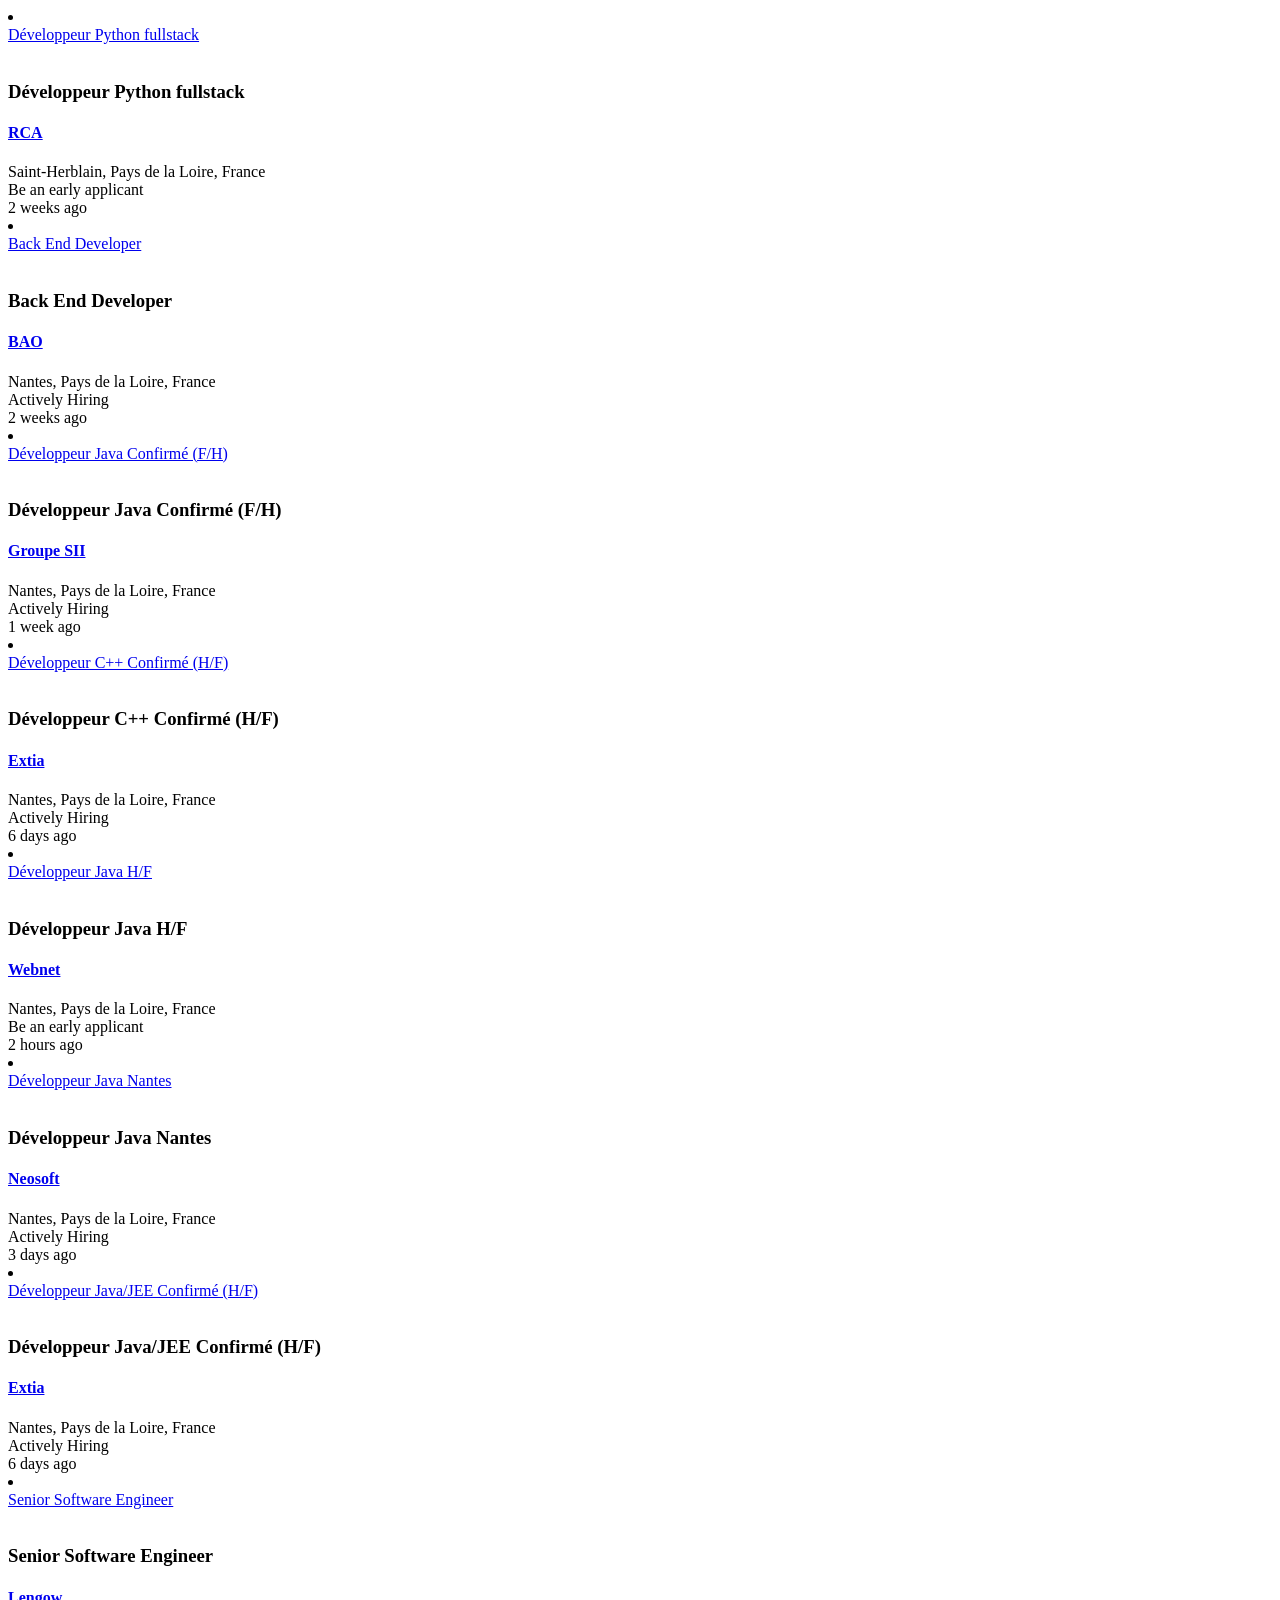
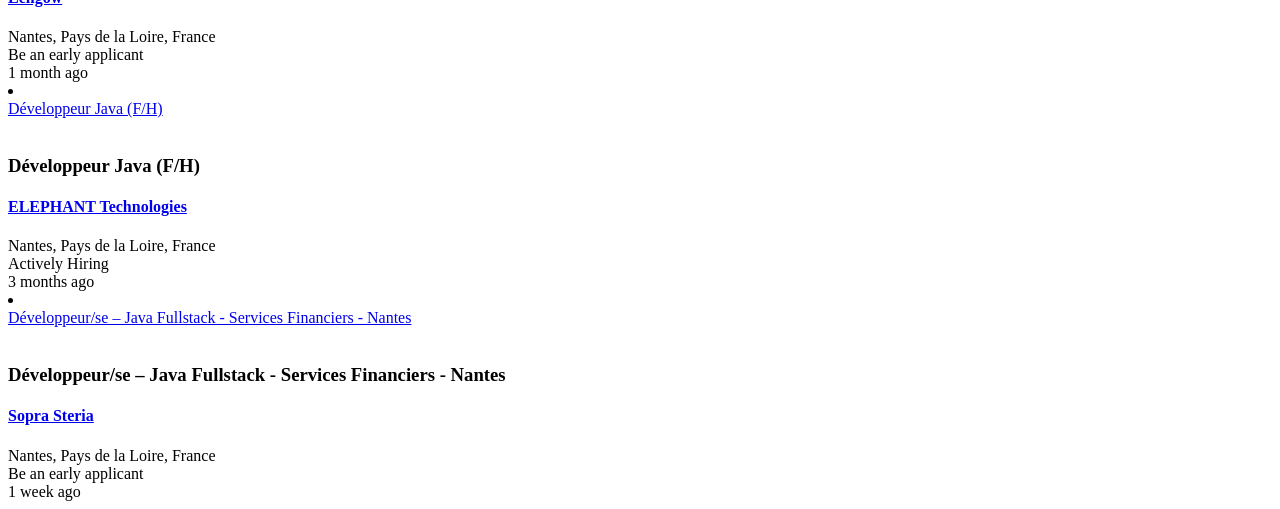
<file: linkedin.html>
<!DOCTYPE html>

      <li>
        
    

    
    
    
      <div class="base-card relative w-full hover:no-underline focus:no-underline
        base-card--link
         base-search-card base-search-card--link job-search-card" data-entity-urn="urn:li:jobPosting:4481864393" data-impression-id="jobs-search-result-0" data-reference-id="Ai+nMvs0PxvbDR/hdBGtxw==" data-tracking-id="95c+hTAyrZ3opffxgE2ZmQ==" data-column="1" data-row="1">
        

        <a class="base-card__full-link absolute top-0 right-0 bottom-0 left-0 p-0 z-[2] outline-offset-[4px]" href="https://fr.linkedin.com/jobs/view/d%C3%A9veloppeur-python-fullstack-at-rca-4481864393?position=1&amp;pageNum=0&amp;refId=Ai%2BnMvs0PxvbDR%2FhdBGtxw%3D%3D&amp;trackingId=95c%2BhTAyrZ3opffxgE2ZmQ%3D%3D" data-tracking-control-name="public_jobs_jserp-result_search-card" data-tracking-client-ingraph data-tracking-will-navigate>
          
          <span class="sr-only">
              
        
        Développeur Python fullstack
      
      
          </span>
        </a>

      
        
    <div class="search-entity-media">
        
      <img class="artdeco-entity-image artdeco-entity-image--square-4
          " data-delayed-url="https://media.licdn.com/dms/image/v2/D4E0BAQHBbTI8i9ZcLQ/company-logo_100_100/B4EZuSTk6DKkAQ-/0/1767686165548/rca_logiciels_logo?e=2147483647&amp;v=beta&amp;t=pipRe7mfolO6JuqqS9cdmSCEjUHYMOFPtngQqpx8g0U" data-ghost-classes="artdeco-entity-image--ghost" data-ghost-url="https://static.licdn.com/aero-v1/sc/h/6puxblwmhnodu6fjircz4dn4h" alt>
  
    </div>
  

        <div class="base-search-card__info">
          <h3 class="base-search-card__title">
            
        Développeur Python fullstack
      
          </h3>

            <h4 class="base-search-card__subtitle">
              
          <a class="hidden-nested-link" data-tracking-client-ingraph data-tracking-control-name="public_jobs_jserp-result_job-search-card-subtitle" data-tracking-will-navigate href="https://fr.linkedin.com/company/rca-logiciels?trk=public_jobs_jserp-result_job-search-card-subtitle">
            RCA
          </a>
      
            </h4>

<!---->
            <div class="base-search-card__metadata">
              
          <span class="job-search-card__location">
            Saint-Herblain, Pays de la Loire, France
          </span>

        
    
    
    
    

      <div class="job-posting-benefits text-sm">
        <icon class="job-posting-benefits__icon" data-delayed-url="https://static.licdn.com/aero-v1/sc/h/8zmuwb93gzlb935fk4ao4z779" data-svg-class-name="job-posting-benefits__icon-svg"></icon>
        <span class="job-posting-benefits__text">
          Be an early applicant
<!---->        </span>
      </div>
  

          <time class="job-search-card__listdate" datetime="2026-10-27">
            

    
    
    
    
    
    
    
    
    
    
    
    
    
    
    
    

    
    
    
    
    
    
    
    
    
    
    
    
    
    

      2 weeks ago
  
          </time>

<!---->      
            </div>
        </div>
<!---->      
    
      </div>
  
  
  
  
      </li>
      <li>
        
    

    
    
    
      <div class="base-card relative w-full hover:no-underline focus:no-underline
        base-card--link
         base-search-card base-search-card--link job-search-card" data-entity-urn="urn:li:jobPosting:4486152061" data-impression-id="jobs-search-result-1" data-reference-id="Ai+nMvs0PxvbDR/hdBGtxw==" data-tracking-id="PBD/LNKtkkM80hZZSwWZXA==" data-column="1" data-row="2">
        

        <a class="base-card__full-link absolute top-0 right-0 bottom-0 left-0 p-0 z-[2] outline-offset-[4px]" href="https://fr.linkedin.com/jobs/view/back-end-developer-at-bao-4486152061?position=2&amp;pageNum=0&amp;refId=Ai%2BnMvs0PxvbDR%2FhdBGtxw%3D%3D&amp;trackingId=PBD%2FLNKtkkM80hZZSwWZXA%3D%3D" data-tracking-control-name="public_jobs_jserp-result_search-card" data-tracking-client-ingraph data-tracking-will-navigate>
          
          <span class="sr-only">
              
        
        Back End Developer
      
      
          </span>
        </a>

      
        
    <div class="search-entity-media">
        
      <img class="artdeco-entity-image artdeco-entity-image--square-4
          " data-delayed-url="https://media.licdn.com/dms/image/v2/C4E0BAQGgAT9C9MS8wQ/company-logo_100_100/company-logo_100_100/0/1649944365166/baojobs_logo?e=2147483647&amp;v=beta&amp;t=iV3tJ5x4p4u5EmhGzoRJL0RpFTWMZd88tdLu4y9mano" data-ghost-classes="artdeco-entity-image--ghost" data-ghost-url="https://static.licdn.com/aero-v1/sc/h/6puxblwmhnodu6fjircz4dn4h" alt>
  
    </div>
  

        <div class="base-search-card__info">
          <h3 class="base-search-card__title">
            
        Back End Developer
      
          </h3>

            <h4 class="base-search-card__subtitle">
              
          <a class="hidden-nested-link" data-tracking-client-ingraph data-tracking-control-name="public_jobs_jserp-result_job-search-card-subtitle" data-tracking-will-navigate href="https://fr.linkedin.com/company/baojobs?trk=public_jobs_jserp-result_job-search-card-subtitle">
            BAO
          </a>
      
            </h4>

<!---->
            <div class="base-search-card__metadata">
              
          <span class="job-search-card__location">
            Nantes, Pays de la Loire, France
          </span>

        
    
    
    
    

      <div class="job-posting-benefits text-sm">
        <icon class="job-posting-benefits__icon" data-delayed-url="https://static.licdn.com/aero-v1/sc/h/3p1v0uhy7uq0cm5zdvzp4eo18" data-svg-class-name="job-posting-benefits__icon-svg"></icon>
        <span class="job-posting-benefits__text">
          Actively Hiring
<!---->        </span>
      </div>
  

          <time class="job-search-card__listdate" datetime="2026-11-02">
            

    
    
    
    
    
    
    
    
    
    
    
    
    
    
    
    

    
    
    
    
    
    
    
    
    
    
    
    
    
    

      2 weeks ago
  
          </time>

<!---->      
            </div>
        </div>
<!---->      
    
      </div>
  
  
  
  
      </li>
      <li>
        
    

    
    
    
      <div class="base-card relative w-full hover:no-underline focus:no-underline
        base-card--link
         base-search-card base-search-card--link job-search-card" data-entity-urn="urn:li:jobPosting:4417701130" data-impression-id="jobs-search-result-2" data-reference-id="Ai+nMvs0PxvbDR/hdBGtxw==" data-tracking-id="LmJ40ibRPEcmLd1W2W94Gg==" data-column="1" data-row="3">
        

        <a class="base-card__full-link absolute top-0 right-0 bottom-0 left-0 p-0 z-[2] outline-offset-[4px]" href="https://fr.linkedin.com/jobs/view/d%C3%A9veloppeur-java-confirm%C3%A9-f-h-at-groupe-sii-4417701130?position=3&amp;pageNum=0&amp;refId=Ai%2BnMvs0PxvbDR%2FhdBGtxw%3D%3D&amp;trackingId=LmJ40ibRPEcmLd1W2W94Gg%3D%3D" data-tracking-control-name="public_jobs_jserp-result_search-card" data-tracking-client-ingraph data-tracking-will-navigate>
          
          <span class="sr-only">
              
        
        Développeur Java Confirmé (F/H)
      
      
          </span>
        </a>

      
        
    <div class="search-entity-media">
        
      <img class="artdeco-entity-image artdeco-entity-image--square-4
          " data-delayed-url="https://media.licdn.com/dms/image/v2/C4E0BAQGQikS9Fd-3Kw/company-logo_100_100/company-logo_100_100/0/1631320379623?e=2147483647&amp;v=beta&amp;t=kswbbVTSFv12gfxoKt5daDaK2UqPW-E3wwmaBVLRMOY" data-ghost-classes="artdeco-entity-image--ghost" data-ghost-url="https://static.licdn.com/aero-v1/sc/h/6puxblwmhnodu6fjircz4dn4h" alt>
  
    </div>
  

        <div class="base-search-card__info">
          <h3 class="base-search-card__title">
            
        Développeur Java Confirmé (F/H)
      
          </h3>

            <h4 class="base-search-card__subtitle">
              
          <a class="hidden-nested-link" data-tracking-client-ingraph data-tracking-control-name="public_jobs_jserp-result_job-search-card-subtitle" data-tracking-will-navigate href="https://fr.linkedin.com/company/sii?trk=public_jobs_jserp-result_job-search-card-subtitle">
            Groupe SII
          </a>
      
            </h4>

<!---->
            <div class="base-search-card__metadata">
              
          <span class="job-search-card__location">
            Nantes, Pays de la Loire, France
          </span>

        
    
    
    
    

      <div class="job-posting-benefits text-sm">
        <icon class="job-posting-benefits__icon" data-delayed-url="https://static.licdn.com/aero-v1/sc/h/3p1v0uhy7uq0cm5zdvzp4eo18" data-svg-class-name="job-posting-benefits__icon-svg"></icon>
        <span class="job-posting-benefits__text">
          Actively Hiring
<!---->        </span>
      </div>
  

          <time class="job-search-card__listdate" datetime="2026-11-07">
            

    
    
    
    
    
    
    
    
    
    
    
    
    
    
    
    

    
    
    
    
    
    
    
    
    
    
    
    
    
    

      1 week ago
  
          </time>

<!---->      
            </div>
        </div>
<!---->      
    
      </div>
  
  
  
  
      </li>
      <li>
        
    

    
    
    
      <div class="base-card relative w-full hover:no-underline focus:no-underline
        base-card--link
         base-search-card base-search-card--link job-search-card" data-entity-urn="urn:li:jobPosting:4391854676" data-impression-id="jobs-search-result-3" data-reference-id="Ai+nMvs0PxvbDR/hdBGtxw==" data-tracking-id="MRxyuug7wrbL4Kq01/jKlQ==" data-column="1" data-row="4">
        

        <a class="base-card__full-link absolute top-0 right-0 bottom-0 left-0 p-0 z-[2] outline-offset-[4px]" href="https://fr.linkedin.com/jobs/view/d%C3%A9veloppeur-c%2B%2B-confirm%C3%A9-h-f-at-extia-4391854676?position=4&amp;pageNum=0&amp;refId=Ai%2BnMvs0PxvbDR%2FhdBGtxw%3D%3D&amp;trackingId=MRxyuug7wrbL4Kq01%2FjKlQ%3D%3D" data-tracking-control-name="public_jobs_jserp-result_search-card" data-tracking-client-ingraph data-tracking-will-navigate>
          
          <span class="sr-only">
              
        
        Développeur C++ Confirmé (H/F)
      
      
          </span>
        </a>

      
        
    <div class="search-entity-media">
        
      <img class="artdeco-entity-image artdeco-entity-image--square-4
          " data-delayed-url="https://media.licdn.com/dms/image/v2/D4E0BAQFmqmN8gII2uw/company-logo_100_100/B4EaGcdKNrJ4AI-/0/1793626252399/extia_logo?e=2147483647&amp;v=beta&amp;t=gfDQVkOjTl2mV1WTedcD9wB9p7v_-7wu94QsPLyhvRE" data-ghost-classes="artdeco-entity-image--ghost" data-ghost-url="https://static.licdn.com/aero-v1/sc/h/6puxblwmhnodu6fjircz4dn4h" alt>
  
    </div>
  

        <div class="base-search-card__info">
          <h3 class="base-search-card__title">
            
        Développeur C++ Confirmé (H/F)
      
          </h3>

            <h4 class="base-search-card__subtitle">
              
          <a class="hidden-nested-link" data-tracking-client-ingraph data-tracking-control-name="public_jobs_jserp-result_job-search-card-subtitle" data-tracking-will-navigate href="https://fr.linkedin.com/company/extia?trk=public_jobs_jserp-result_job-search-card-subtitle">
            Extia
          </a>
      
            </h4>

<!---->
            <div class="base-search-card__metadata">
              
          <span class="job-search-card__location">
            Nantes, Pays de la Loire, France
          </span>

        
    
    
    
    

      <div class="job-posting-benefits text-sm">
        <icon class="job-posting-benefits__icon" data-delayed-url="https://static.licdn.com/aero-v1/sc/h/3p1v0uhy7uq0cm5zdvzp4eo18" data-svg-class-name="job-posting-benefits__icon-svg"></icon>
        <span class="job-posting-benefits__text">
          Actively Hiring
<!---->        </span>
      </div>
  

          <time class="job-search-card__listdate" datetime="2026-11-09">
            

    
    
    
    
    
    
    
    
    
    
    
    
    
    
    
    

    
    
    
    
    
    
    
    
    
    
    
    
    
    

      6 days ago
  
          </time>

<!---->      
            </div>
        </div>
<!---->      
    
      </div>
  
  
  
  
      </li>
      <li>
        
    

    
    
    
      <div class="base-card relative w-full hover:no-underline focus:no-underline
        base-card--link
         base-search-card base-search-card--link job-search-card" data-entity-urn="urn:li:jobPosting:4491298501" data-impression-id="jobs-search-result-4" data-reference-id="Ai+nMvs0PxvbDR/hdBGtxw==" data-tracking-id="s7XVHgtiGHz14KlwnKo/gA==" data-column="1" data-row="5">
        

        <a class="base-card__full-link absolute top-0 right-0 bottom-0 left-0 p-0 z-[2] outline-offset-[4px]" href="https://fr.linkedin.com/jobs/view/d%C3%A9veloppeur-java-h-f-at-webnet-4491298501?position=5&amp;pageNum=0&amp;refId=Ai%2BnMvs0PxvbDR%2FhdBGtxw%3D%3D&amp;trackingId=s7XVHgtiGHz14KlwnKo%2FgA%3D%3D" data-tracking-control-name="public_jobs_jserp-result_search-card" data-tracking-client-ingraph data-tracking-will-navigate>
          
          <span class="sr-only">
              
        
        Développeur Java H/F
      
      
          </span>
        </a>

      
        
    <div class="search-entity-media">
        
      <img class="artdeco-entity-image artdeco-entity-image--square-4
          " data-delayed-url="https://media.licdn.com/dms/image/v2/C4D0BAQGGo3umDOLnKQ/company-logo_100_100/company-logo_100_100/0/1630509231799/webnet_logo?e=2147483647&amp;v=beta&amp;t=urYlKmJSHMm7STGdpQE08aZgASae8OUI2g-SNO8NbbM" data-ghost-classes="artdeco-entity-image--ghost" data-ghost-url="https://static.licdn.com/aero-v1/sc/h/6puxblwmhnodu6fjircz4dn4h" alt>
  
    </div>
  

        <div class="base-search-card__info">
          <h3 class="base-search-card__title">
            
        Développeur Java H/F
      
          </h3>

            <h4 class="base-search-card__subtitle">
              
          <a class="hidden-nested-link" data-tracking-client-ingraph data-tracking-control-name="public_jobs_jserp-result_job-search-card-subtitle" data-tracking-will-navigate href="https://fr.linkedin.com/company/webnet?trk=public_jobs_jserp-result_job-search-card-subtitle">
            Webnet
          </a>
      
            </h4>

<!---->
            <div class="base-search-card__metadata">
              
          <span class="job-search-card__location">
            Nantes, Pays de la Loire, France
          </span>

        
    
    
    
    

      <div class="job-posting-benefits text-sm">
        <icon class="job-posting-benefits__icon" data-delayed-url="https://static.licdn.com/aero-v1/sc/h/8zmuwb93gzlb935fk4ao4z779" data-svg-class-name="job-posting-benefits__icon-svg"></icon>
        <span class="job-posting-benefits__text">
          Be an early applicant
<!---->        </span>
      </div>
  

          <time class="job-search-card__listdate--new" datetime="2026-11-16">
            

    
    
    
    
    
    
    
    
    
    
    
    
    
    
    
    

    
    
    
    
    
    
    
    
    
    
    
    
    
    

      2 hours ago
  
          </time>

<!---->      
            </div>
        </div>
<!---->      
    
      </div>
  
  
  
  
      </li>
      <li>
        
    

    
    
    
      <div class="base-card relative w-full hover:no-underline focus:no-underline
        base-card--link
         base-search-card base-search-card--link job-search-card" data-entity-urn="urn:li:jobPosting:4489262242" data-impression-id="jobs-search-result-5" data-reference-id="Ai+nMvs0PxvbDR/hdBGtxw==" data-tracking-id="IZ4Jn3U+6I/2K3N0sLWU4w==" data-column="1" data-row="6">
        

        <a class="base-card__full-link absolute top-0 right-0 bottom-0 left-0 p-0 z-[2] outline-offset-[4px]" href="https://fr.linkedin.com/jobs/view/d%C3%A9veloppeur-java-nantes-at-neosoft-4489262242?position=6&amp;pageNum=0&amp;refId=Ai%2BnMvs0PxvbDR%2FhdBGtxw%3D%3D&amp;trackingId=IZ4Jn3U%2B6I%2F2K3N0sLWU4w%3D%3D" data-tracking-control-name="public_jobs_jserp-result_search-card" data-tracking-client-ingraph data-tracking-will-navigate>
          
          <span class="sr-only">
              
        
        Développeur Java Nantes
      
      
          </span>
        </a>

      
        
    <div class="search-entity-media">
        
      <img class="artdeco-entity-image artdeco-entity-image--square-4
          " data-delayed-url="https://media.licdn.com/dms/image/v2/C4E0BAQFm02dFw7ocCg/company-logo_100_100/company-logo_100_100/0/1678181180291/neosoft__logo?e=2147483647&amp;v=beta&amp;t=08rIJwh7ToxElSr2ESurXHwH2CwKhQ-WY9Aaz_hvNdU" data-ghost-classes="artdeco-entity-image--ghost" data-ghost-url="https://static.licdn.com/aero-v1/sc/h/6puxblwmhnodu6fjircz4dn4h" alt>
  
    </div>
  

        <div class="base-search-card__info">
          <h3 class="base-search-card__title">
            
        Développeur Java Nantes
      
          </h3>

            <h4 class="base-search-card__subtitle">
              
          <a class="hidden-nested-link" data-tracking-client-ingraph data-tracking-control-name="public_jobs_jserp-result_job-search-card-subtitle" data-tracking-will-navigate href="https://fr.linkedin.com/company/neosoft-?trk=public_jobs_jserp-result_job-search-card-subtitle">
            Neosoft
          </a>
      
            </h4>

<!---->
            <div class="base-search-card__metadata">
              
          <span class="job-search-card__location">
            Nantes, Pays de la Loire, France
          </span>

        
    
    
    
    

      <div class="job-posting-benefits text-sm">
        <icon class="job-posting-benefits__icon" data-delayed-url="https://static.licdn.com/aero-v1/sc/h/3p1v0uhy7uq0cm5zdvzp4eo18" data-svg-class-name="job-posting-benefits__icon-svg"></icon>
        <span class="job-posting-benefits__text">
          Actively Hiring
<!---->        </span>
      </div>
  

          <time class="job-search-card__listdate" datetime="2026-11-12">
            

    
    
    
    
    
    
    
    
    
    
    
    
    
    
    
    

    
    
    
    
    
    
    
    
    
    
    
    
    
    

      3 days ago
  
          </time>

<!---->      
            </div>
        </div>
<!---->      
    
      </div>
  
  
  
  
      </li>
      <li>
        
    

    
    
    
      <div class="base-card relative w-full hover:no-underline focus:no-underline
        base-card--link
         base-search-card base-search-card--link job-search-card" data-entity-urn="urn:li:jobPosting:4253227792" data-impression-id="jobs-search-result-6" data-reference-id="Ai+nMvs0PxvbDR/hdBGtxw==" data-tracking-id="XF3xe9ZvZTt5pMshj5qCbQ==" data-column="1" data-row="7">
        

        <a class="base-card__full-link absolute top-0 right-0 bottom-0 left-0 p-0 z-[2] outline-offset-[4px]" href="https://fr.linkedin.com/jobs/view/d%C3%A9veloppeur-java-jee-confirm%C3%A9-h-f-at-extia-4253227792?position=7&amp;pageNum=0&amp;refId=Ai%2BnMvs0PxvbDR%2FhdBGtxw%3D%3D&amp;trackingId=XF3xe9ZvZTt5pMshj5qCbQ%3D%3D" data-tracking-control-name="public_jobs_jserp-result_search-card" data-tracking-client-ingraph data-tracking-will-navigate>
          
          <span class="sr-only">
              
        
        Développeur Java/JEE Confirmé (H/F)
      
      
          </span>
        </a>

      
        
    <div class="search-entity-media">
        
      <img class="artdeco-entity-image artdeco-entity-image--square-4
          " data-delayed-url="https://media.licdn.com/dms/image/v2/D4E0BAQFmqmN8gII2uw/company-logo_100_100/B4EaGcdKNrJ4AI-/0/1793626252399/extia_logo?e=2147483647&amp;v=beta&amp;t=gfDQVkOjTl2mV1WTedcD9wB9p7v_-7wu94QsPLyhvRE" data-ghost-classes="artdeco-entity-image--ghost" data-ghost-url="https://static.licdn.com/aero-v1/sc/h/6puxblwmhnodu6fjircz4dn4h" alt>
  
    </div>
  

        <div class="base-search-card__info">
          <h3 class="base-search-card__title">
            
        Développeur Java/JEE Confirmé (H/F)
      
          </h3>

            <h4 class="base-search-card__subtitle">
              
          <a class="hidden-nested-link" data-tracking-client-ingraph data-tracking-control-name="public_jobs_jserp-result_job-search-card-subtitle" data-tracking-will-navigate href="https://fr.linkedin.com/company/extia?trk=public_jobs_jserp-result_job-search-card-subtitle">
            Extia
          </a>
      
            </h4>

<!---->
            <div class="base-search-card__metadata">
              
          <span class="job-search-card__location">
            Nantes, Pays de la Loire, France
          </span>

        
    
    
    
    

      <div class="job-posting-benefits text-sm">
        <icon class="job-posting-benefits__icon" data-delayed-url="https://static.licdn.com/aero-v1/sc/h/3p1v0uhy7uq0cm5zdvzp4eo18" data-svg-class-name="job-posting-benefits__icon-svg"></icon>
        <span class="job-posting-benefits__text">
          Actively Hiring
<!---->        </span>
      </div>
  

          <time class="job-search-card__listdate" datetime="2026-11-09">
            

    
    
    
    
    
    
    
    
    
    
    
    
    
    
    
    

    
    
    
    
    
    
    
    
    
    
    
    
    
    

      6 days ago
  
          </time>

<!---->      
            </div>
        </div>
<!---->      
    
      </div>
  
  
  
  
      </li>
      <li>
        
    

    
    
    
      <div class="base-card relative w-full hover:no-underline focus:no-underline
        base-card--link
         base-search-card base-search-card--link job-search-card" data-entity-urn="urn:li:jobPosting:4484475693" data-impression-id="jobs-search-result-7" data-reference-id="Ai+nMvs0PxvbDR/hdBGtxw==" data-tracking-id="AJR2WYkD/Ja2nbb8l8JKwA==" data-column="1" data-row="8">
        

        <a class="base-card__full-link absolute top-0 right-0 bottom-0 left-0 p-0 z-[2] outline-offset-[4px]" href="https://fr.linkedin.com/jobs/view/senior-software-engineer-at-lengow-4484475693?position=8&amp;pageNum=0&amp;refId=Ai%2BnMvs0PxvbDR%2FhdBGtxw%3D%3D&amp;trackingId=AJR2WYkD%2FJa2nbb8l8JKwA%3D%3D" data-tracking-control-name="public_jobs_jserp-result_search-card" data-tracking-client-ingraph data-tracking-will-navigate>
          
          <span class="sr-only">
              
        
        Senior Software Engineer
      
      
          </span>
        </a>

      
        
    <div class="search-entity-media">
        
      <img class="artdeco-entity-image artdeco-entity-image--square-4
          " data-delayed-url="https://media.licdn.com/dms/image/v2/D4E0BAQGjH8JvA9-h2g/company-logo_100_100/company-logo_100_100/0/1719258114858/lengow_logo?e=2147483647&amp;v=beta&amp;t=cVjdOTiTKlUsZLfkwGIMbmMjyrMf7wYvYjSKR0-HdzQ" data-ghost-classes="artdeco-entity-image--ghost" data-ghost-url="https://static.licdn.com/aero-v1/sc/h/6puxblwmhnodu6fjircz4dn4h" alt>
  
    </div>
  

        <div class="base-search-card__info">
          <h3 class="base-search-card__title">
            
        Senior Software Engineer
      
          </h3>

            <h4 class="base-search-card__subtitle">
              
          <a class="hidden-nested-link" data-tracking-client-ingraph data-tracking-control-name="public_jobs_jserp-result_job-search-card-subtitle" data-tracking-will-navigate href="https://fr.linkedin.com/company/lengow?trk=public_jobs_jserp-result_job-search-card-subtitle">
            Lengow
          </a>
      
            </h4>

<!---->
            <div class="base-search-card__metadata">
              
          <span class="job-search-card__location">
            Nantes, Pays de la Loire, France
          </span>

        
    
    
    
    

      <div class="job-posting-benefits text-sm">
        <icon class="job-posting-benefits__icon" data-delayed-url="https://static.licdn.com/aero-v1/sc/h/8zmuwb93gzlb935fk4ao4z779" data-svg-class-name="job-posting-benefits__icon-svg"></icon>
        <span class="job-posting-benefits__text">
          Be an early applicant
<!---->        </span>
      </div>
  

          <time class="job-search-card__listdate" datetime="2026-10-03">
            

    
    
    
    
    
    
    
    
    
    
    
    
    
    
    
    

    
    
    
    
    
    
    
    
    
    
    
    
    
    

      1 month ago
  
          </time>

<!---->      
            </div>
        </div>
<!---->      
    
      </div>
  
  
  
  
      </li>
      <li>
        
    

    
    
    
      <div class="base-card relative w-full hover:no-underline focus:no-underline
        base-card--link
         base-search-card base-search-card--link job-search-card" data-entity-urn="urn:li:jobPosting:4460301496" data-impression-id="jobs-search-result-8" data-reference-id="Ai+nMvs0PxvbDR/hdBGtxw==" data-tracking-id="YlsqLqE3N0oc5eaOLBHZrw==" data-column="1" data-row="9">
        

        <a class="base-card__full-link absolute top-0 right-0 bottom-0 left-0 p-0 z-[2] outline-offset-[4px]" href="https://fr.linkedin.com/jobs/view/d%C3%A9veloppeur-java-f-h-at-elephant-technologies-4460301496?position=9&amp;pageNum=0&amp;refId=Ai%2BnMvs0PxvbDR%2FhdBGtxw%3D%3D&amp;trackingId=YlsqLqE3N0oc5eaOLBHZrw%3D%3D" data-tracking-control-name="public_jobs_jserp-result_search-card" data-tracking-client-ingraph data-tracking-will-navigate>
          
          <span class="sr-only">
              
        
        Développeur Java (F/H)
      
      
          </span>
        </a>

      
        
    <div class="search-entity-media">
        
      <img class="artdeco-entity-image artdeco-entity-image--square-4
          " data-delayed-url="https://media.licdn.com/dms/image/v2/D4E0BAQGlrH7U6wPcTg/company-logo_100_100/B4EZp80TWDKsAU-/0/1763030677270/elephant_technologies_logo?e=2147483647&amp;v=beta&amp;t=oZDgtYITRpvEPehRyXPFwKU194cakdC1hyzLXcdC8Mk" data-ghost-classes="artdeco-entity-image--ghost" data-ghost-url="https://static.licdn.com/aero-v1/sc/h/6puxblwmhnodu6fjircz4dn4h" alt>
  
    </div>
  

        <div class="base-search-card__info">
          <h3 class="base-search-card__title">
            
        Développeur Java (F/H)
      
          </h3>

            <h4 class="base-search-card__subtitle">
              
          <a class="hidden-nested-link" data-tracking-client-ingraph data-tracking-control-name="public_jobs_jserp-result_job-search-card-subtitle" data-tracking-will-navigate href="https://fr.linkedin.com/company/elephant-technologies?trk=public_jobs_jserp-result_job-search-card-subtitle">
            ELEPHANT Technologies
          </a>
      
            </h4>

<!---->
            <div class="base-search-card__metadata">
              
          <span class="job-search-card__location">
            Nantes, Pays de la Loire, France
          </span>

        
    
    
    
    

      <div class="job-posting-benefits text-sm">
        <icon class="job-posting-benefits__icon" data-delayed-url="https://static.licdn.com/aero-v1/sc/h/3p1v0uhy7uq0cm5zdvzp4eo18" data-svg-class-name="job-posting-benefits__icon-svg"></icon>
        <span class="job-posting-benefits__text">
          Actively Hiring
<!---->        </span>
      </div>
  

          <time class="job-search-card__listdate" datetime="2026-08-03">
            

    
    
    
    
    
    
    
    
    
    
    
    
    
    
    
    

    
    
    
    
    
    
    
    
    
    
    
    
    
    

      3 months ago
  
          </time>

<!---->      
            </div>
        </div>
<!---->      
    
      </div>
  
  
  
  
      </li>
      <li>
        
    

    
    
    
      <div class="base-card relative w-full hover:no-underline focus:no-underline
        base-card--link
         base-search-card base-search-card--link job-search-card" data-entity-urn="urn:li:jobPosting:4487240727" data-impression-id="jobs-search-result-9" data-reference-id="Ai+nMvs0PxvbDR/hdBGtxw==" data-tracking-id="3QAAFUSXbUePFnRozOJsWg==" data-column="1" data-row="10">
        

        <a class="base-card__full-link absolute top-0 right-0 bottom-0 left-0 p-0 z-[2] outline-offset-[4px]" href="https://fr.linkedin.com/jobs/view/d%C3%A9veloppeur-se-%E2%80%93-java-fullstack-services-financiers-nantes-at-sopra-steria-4487240727?position=10&amp;pageNum=0&amp;refId=Ai%2BnMvs0PxvbDR%2FhdBGtxw%3D%3D&amp;trackingId=3QAAFUSXbUePFnRozOJsWg%3D%3D" data-tracking-control-name="public_jobs_jserp-result_search-card" data-tracking-client-ingraph data-tracking-will-navigate>
          
          <span class="sr-only">
              
        
        Développeur/se – Java Fullstack - Services Financiers - Nantes
      
      
          </span>
        </a>

      
        
    <div class="search-entity-media">
        
      <img class="artdeco-entity-image artdeco-entity-image--square-4
          " data-delayed-url="https://media.licdn.com/dms/image/v2/D4E0BAQF_0JqR2CRpJw/company-logo_100_100/company-logo_100_100/0/1688571543420/soprasteria_logo?e=2147483647&amp;v=beta&amp;t=-Z1iFS5Flfpz13u7tuuVv3PINIKOucA30K1D8j8kyX4" data-ghost-classes="artdeco-entity-image--ghost" data-ghost-url="https://static.licdn.com/aero-v1/sc/h/6puxblwmhnodu6fjircz4dn4h" alt>
  
    </div>
  

        <div class="base-search-card__info">
          <h3 class="base-search-card__title">
            
        Développeur/se – Java Fullstack - Services Financiers - Nantes
      
          </h3>

            <h4 class="base-search-card__subtitle">
              
          <a class="hidden-nested-link" data-tracking-client-ingraph data-tracking-control-name="public_jobs_jserp-result_job-search-card-subtitle" data-tracking-will-navigate href="https://fr.linkedin.com/company/soprasteria?trk=public_jobs_jserp-result_job-search-card-subtitle">
            Sopra Steria
          </a>
      
            </h4>

<!---->
            <div class="base-search-card__metadata">
              
          <span class="job-search-card__location">
            Nantes, Pays de la Loire, France
          </span>

        
    
    
    
    

      <div class="job-posting-benefits text-sm">
        <icon class="job-posting-benefits__icon" data-delayed-url="https://static.licdn.com/aero-v1/sc/h/8zmuwb93gzlb935fk4ao4z779" data-svg-class-name="job-posting-benefits__icon-svg"></icon>
        <span class="job-posting-benefits__text">
          Be an early applicant
<!---->        </span>
      </div>
  

          <time class="job-search-card__listdate" datetime="2026-11-04">
            

    
    
    
    
    
    
    
    
    
    
    
    
    
    
    
    

    
    
    
    
    
    
    
    
    
    
    
    
    
    

      1 week ago
  
          </time>

<!---->      
            </div>
        </div>
<!---->      
    
      </div>
  
  
  
  
      </li>
</file>
